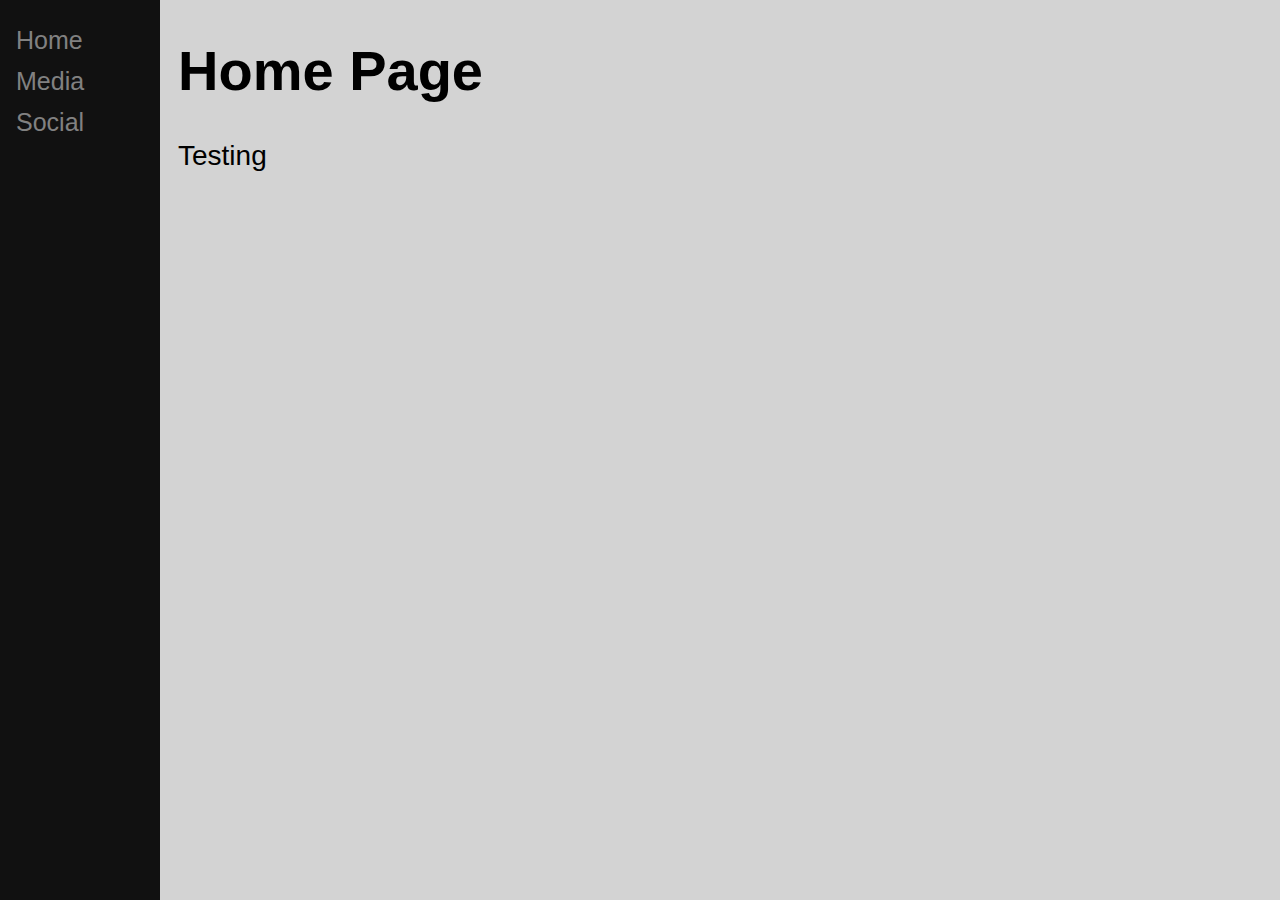
<file: home.html>
<!DOCTYPE html>
<html>
    <head>
        <link rel="stylesheet" type="text/css" href="style.css">
        <title>2020 Tour de France Hackathon</title>
    </head>

    <body>
        <div class="sidenav">
            <a href="home.html">Home</a>
            <a href="Mediapage.html">Media</a>
            <a href="Socialpage.html">Social</a>
        </div>
        <div class="main">
            <h1>Home Page</h1>
            <p>Testing</p>
        </div>
    </body>

</html>
</file>
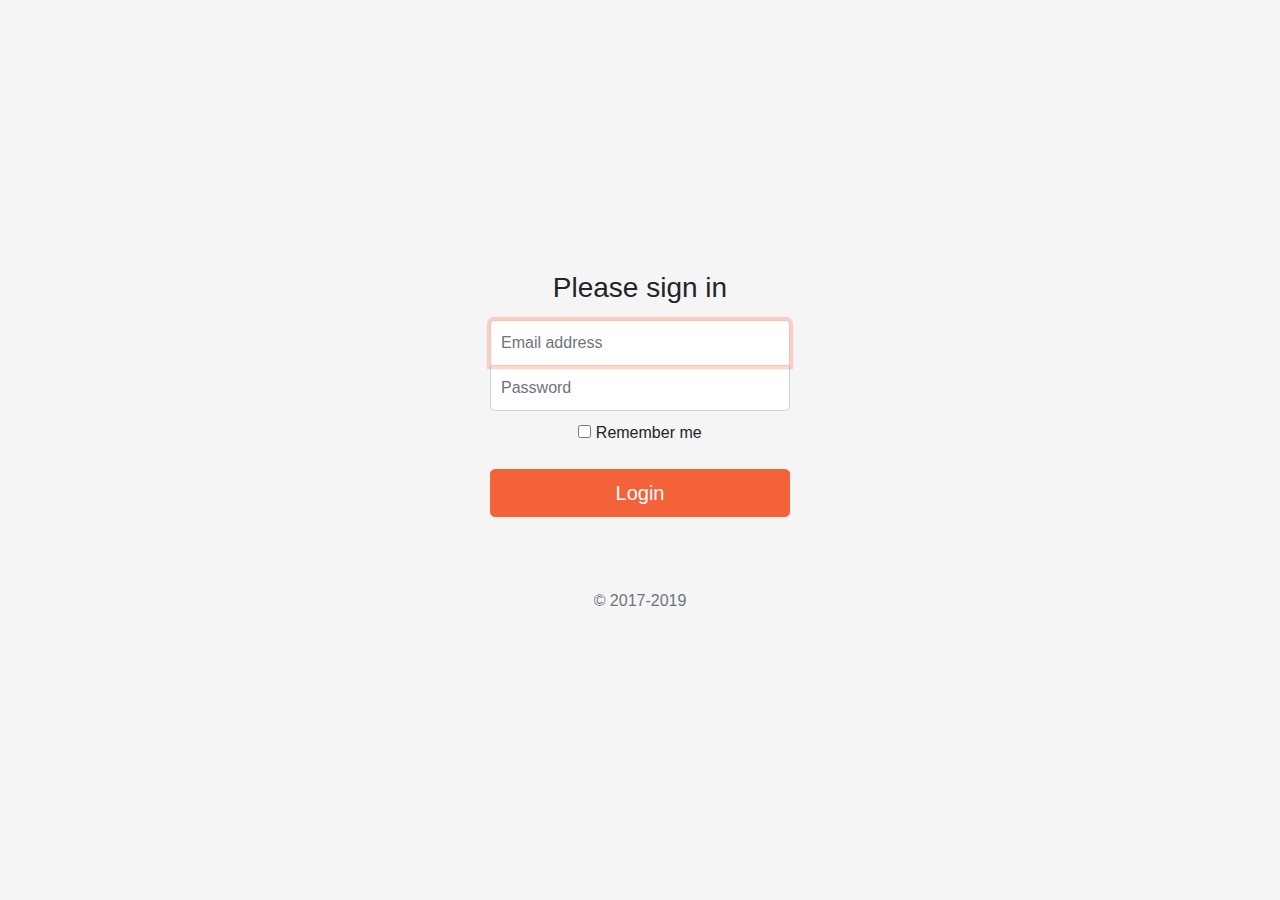
<file: login.html>
<!doctype html>
<html lang="en">

    <head>
        <meta charset="utf-8">
        <meta name="viewport" content="width=device-width, initial-scale=1, shrink-to-fit=no">
        <meta name="description" content="">
        <meta name="author" content="Mark Otto, Jacob Thornton, and Bootstrap contributors">
        <meta name="generator" content="Jekyll v3.8.6">
        <title>Signin Template · Bootstrap</title>

        <link rel="stylesheet" type="text/css" href="css/style.css">

        <style>
            .bd-placeholder-img {
                font-size: 1.125rem;
                text-anchor: middle;
                -webkit-user-select: none;
                -moz-user-select: none;
                -ms-user-select: none;
                user-select: none;
            }

            @media (min-width: 768px) {
                .bd-placeholder-img-lg {
                    font-size: 3.5rem;
                }
            }
        </style>
        <!-- Custom styles for this template -->
        <link href="signin.css" rel="stylesheet">
    </head>

    <body class="text-center">
        <form class="form-signin">
            <h1 class="h3 mb-3 font-weight-normal">Please sign in</h1>
            <label for="inputEmail" class="sr-only">Email address</label>
            <input type="email" id="inputEmail" class="form-control" placeholder="Email address" required autofocus>
            <label for="inputPassword" class="sr-only">Password</label>
            <input type="password" id="inputPassword" class="form-control" placeholder="Password" required>
            <div class="checkbox mb-3">
                <label>
                    <input type="checkbox" value="remember-me"> Remember me
                </label>
            </div>
            <button class="btn btn-lg btn-primary btn-block"
                onclick="window.location.href = 'https://vampirate.github.io/home.html?loggedin=true'">Login</button></br>
            <p class="mt-5 mb-3 text-muted">&copy; 2017-2019</p>
        </form>
    </body>

</html>
</file>
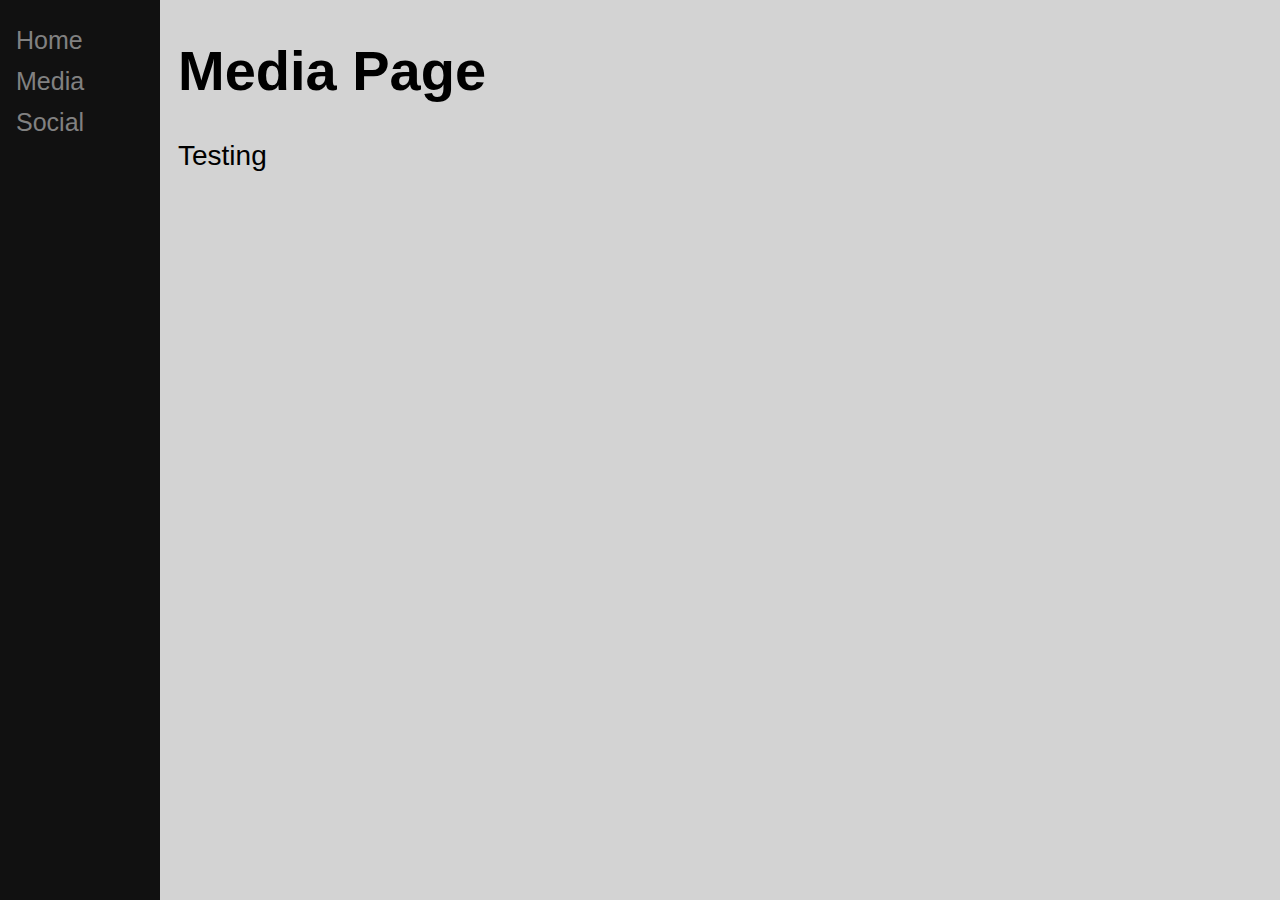
<file: Mediapage.html>
<!DOCTYPE html>
<html>
    <head>
        <link rel="stylesheet" type="text/css" href="style.css">
        <title>2020 Tour de France Hackathon</title>
    </head>

    <body>
        <div class="sidenav">
            <a href="home.html">Home</a>
            <a href="Mediapage.html">Media</a>
            <a href="Socialpage.html">Social</a>
        </div>
        <div class="main">
            <h1>Media Page</h1>
            <p>Testing</p>
        </div>
    </body>

</html>
</file>
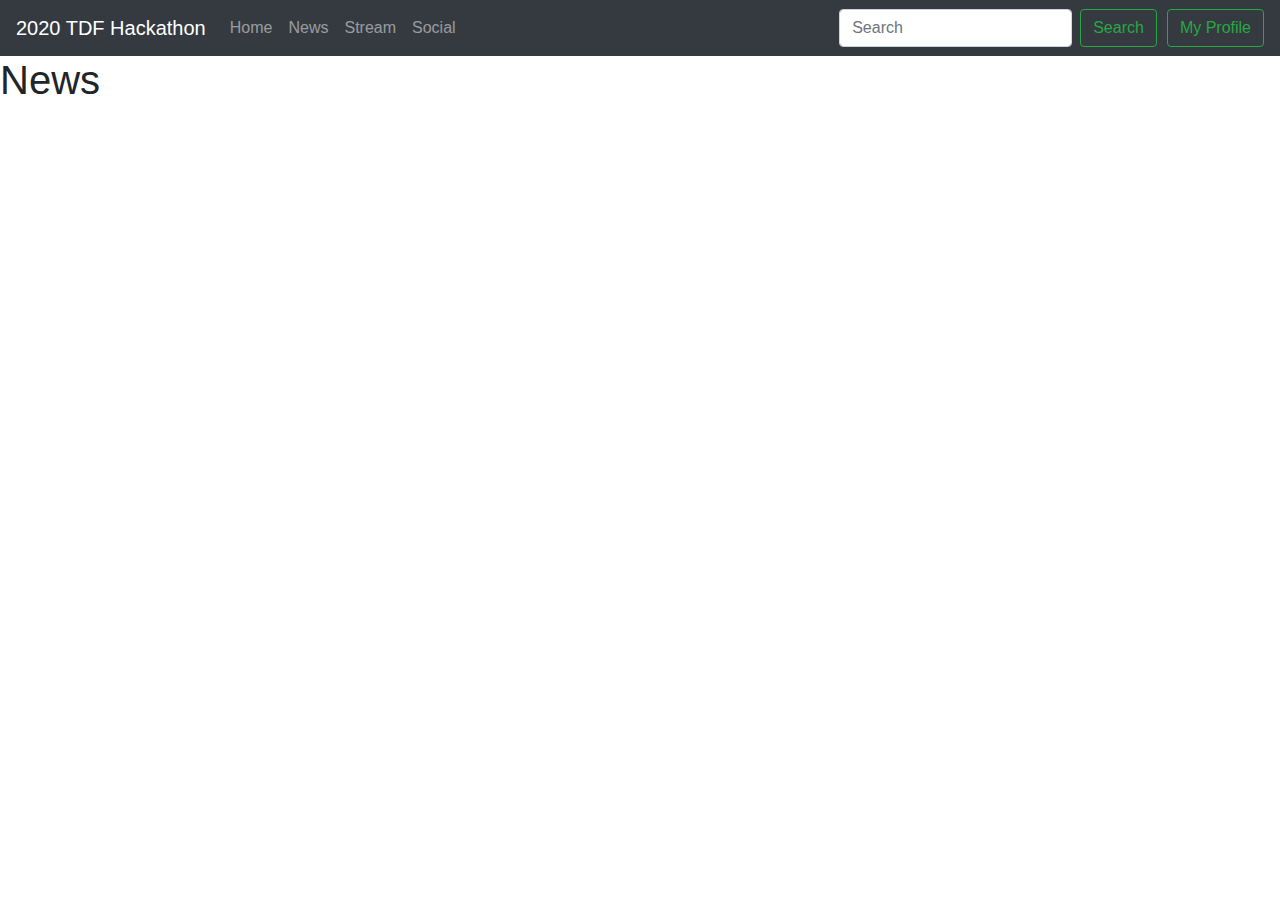
<file: Newspage.html>
<!DOCTYPE html>
<html>

    <head>
        <meta name="viewport" content="width=device-width, initial-scale=1, shrink-to-fit=no">
        <title>2020 Tour de France Hackathon</title>
        <script src="https://code.jquery.com/jquery-3.4.1.slim.min.js"
            integrity="sha384-J6qa4849blE2+poT4WnyKhv5vZF5SrPo0iEjwBvKU7imGFAV0wwj1yYfoRSJoZ+n" crossorigin="anonymous">
        </script>
        <script src="https://cdn.jsdelivr.net/npm/popper.js@1.16.0/dist/umd/popper.min.js"
            integrity="sha384-Q6E9RHvbIyZFJoft+2mJbHaEWldlvI9IOYy5n3zV9zzTtmI3UksdQRVvoxMfooAo" crossorigin="anonymous">
        </script>
        <script src="https://stackpath.bootstrapcdn.com/bootstrap/4.4.1/js/bootstrap.min.js"
            integrity="sha384-wfSDF2E50Y2D1uUdj0O3uMBJnjuUD4Ih7YwaYd1iqfktj0Uod8GCExl3Og8ifwB6" crossorigin="anonymous">
        </script>
        <script src="script/script.js"></script>
        <link rel="stylesheet" type="text/css" href="css/style.css">
    </head>

    <body>
        <nav class="navbar navbar-expand-md navbar-dark bg-dark">
            <a class="navbar-brand" href="#">2020 TDF Hackathon</a>
            <button class="navbar-toggler" type="button" data-toggle="collapse" data-target="#navbarSupportedContent"
                aria-controls="navbarSupportedContent" aria-expanded="false" aria-label="Toggle navigation">
                <span class="navbar-toggler-icon"></span>
            </button>

            <div class="collapse navbar-collapse" id="navbarSupportedContent">
                <ul class="navbar-nav mr-auto">
                    <li class="nav-item">
                        <a class="nav-link" href="Homepage.html">Home</a>
                    </li>
                    <li class="nav-item">
                        <a class="nav-link" href="Newspage.html">News</a>
                    </li>
                    <li class="nav-item">
                        <a class="nav-link" href="Mediapage.html">Stream</a>
                    </li>
                    <li class="nav-item">
                        <a class="nav-link" href="Socialpage.html">Social</a>
                    </li>
                </ul>
                <form class="form-inline my-2 my-lg-0">
                    <input class="form-control mr-sm-2" type="search" placeholder="Search" aria-label="Search">
                    <button class="btn btn-outline-success my-2 my-sm-0" type="submit"
                        style="margin-right: 10px;">Search</button>
                </form>
                <form action="Profilepage.html">
                    <button id="login/profile" class="btn btn-outline-success my-2 my-sm-0" type="submit">My
                        Profile</button>
                </form>
            </div>
        </nav>

        <h1>News</h1>
    </body>

</html>
</file>
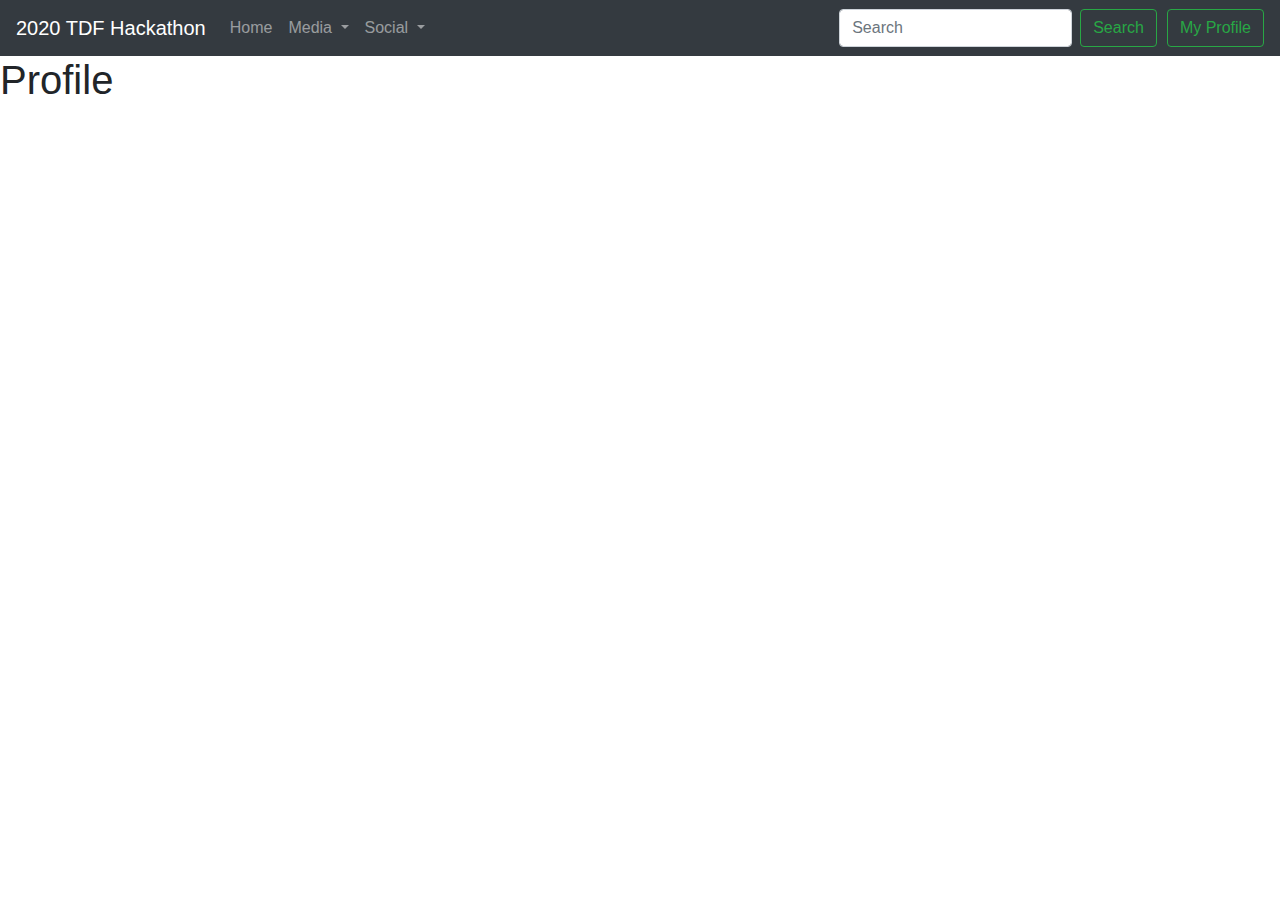
<file: Profilepage.html>
<!DOCTYPE html>
<html>

    <head>
        <meta name="viewport" content="width=device-width, initial-scale=1, shrink-to-fit=no">
        <title>2020 Tour de France Hackathon</title>
        <script src="https://code.jquery.com/jquery-3.4.1.slim.min.js"
            integrity="sha384-J6qa4849blE2+poT4WnyKhv5vZF5SrPo0iEjwBvKU7imGFAV0wwj1yYfoRSJoZ+n" crossorigin="anonymous">
        </script>
        <script src="https://cdn.jsdelivr.net/npm/popper.js@1.16.0/dist/umd/popper.min.js"
            integrity="sha384-Q6E9RHvbIyZFJoft+2mJbHaEWldlvI9IOYy5n3zV9zzTtmI3UksdQRVvoxMfooAo" crossorigin="anonymous">
        </script>
        <script src="https://stackpath.bootstrapcdn.com/bootstrap/4.4.1/js/bootstrap.min.js"
            integrity="sha384-wfSDF2E50Y2D1uUdj0O3uMBJnjuUD4Ih7YwaYd1iqfktj0Uod8GCExl3Og8ifwB6" crossorigin="anonymous">
        </script>
        <script src="script/script.js"></script>
        <link rel="stylesheet" type="text/css" href="css/style.css">
    </head>

    <body>
        <nav class="navbar navbar-expand-md navbar-dark bg-dark">
            <a class="navbar-brand" href="#">2020 TDF Hackathon</a>
            <button class="navbar-toggler" type="button" data-toggle="collapse" data-target="#navbarSupportedContent"
                aria-controls="navbarSupportedContent" aria-expanded="false" aria-label="Toggle navigation">
                <span class="navbar-toggler-icon"></span>
            </button>

            <div class="collapse navbar-collapse" id="navbarSupportedContent">
                <ul class="navbar-nav mr-auto">
                    <li class="nav-item">
                        <a class="nav-link" href="Homepage.html">Home</a>
                    </li>
                    <li class="nav-item dropdown">
                        <a class="nav-link dropdown-toggle" href="#" id="navbarDropdown" role="button"
                            data-toggle="dropdown" aria-haspopup="true" aria-expanded="false">
                            Media
                        </a>
                        <div class="dropdown-menu" aria-labelledby="navbarDropdown">
                            <a class="dropdown-item" href="Mediapage.html">Camera Angle</a>
                            <a class="dropdown-item" href="Mediapage.html">Live Chat</a>
                            <div class="dropdown-divider"></div>
                            <a class="dropdown-item" href="Mediapage.html">Live Broadcast</a>
                        </div>
                    </li>
                    <li class="nav-item dropdown">
                        <a class="nav-link dropdown-toggle" href="#" id="navbarDropdown" role="button"
                            data-toggle="dropdown" aria-haspopup="true" aria-expanded="false">
                            Social
                        </a>
                        <div class="dropdown-menu" aria-labelledby="navbarDropdown">
                            <a class="dropdown-item" href="Socialpage.html">Tinder</a>
                            <a class="dropdown-item" href="Socialpage.html">Blogs</a>
                            <div class="dropdown-divider"></div>
                            <a class="dropdown-item" href="Socialpage.html">Something else here</a>
                        </div>
                    </li>

                </ul>
                <form class="form-inline my-2 my-lg-0">
                    <input class="form-control mr-sm-2" type="search" placeholder="Search" aria-label="Search">
                    <button class="btn btn-outline-success my-2 my-sm-0" type="submit"
                        style="margin-right: 10px;">Search</button>
                </form>
                <form action="Profilepage.html">
                    <button id="login/profile" class="btn btn-outline-success my-2 my-sm-0" type="submit">My
                        Profile</button>
                </form>
            </div>
        </nav>

        <h1>Profile</h1>
    </body>

</html>
</file>
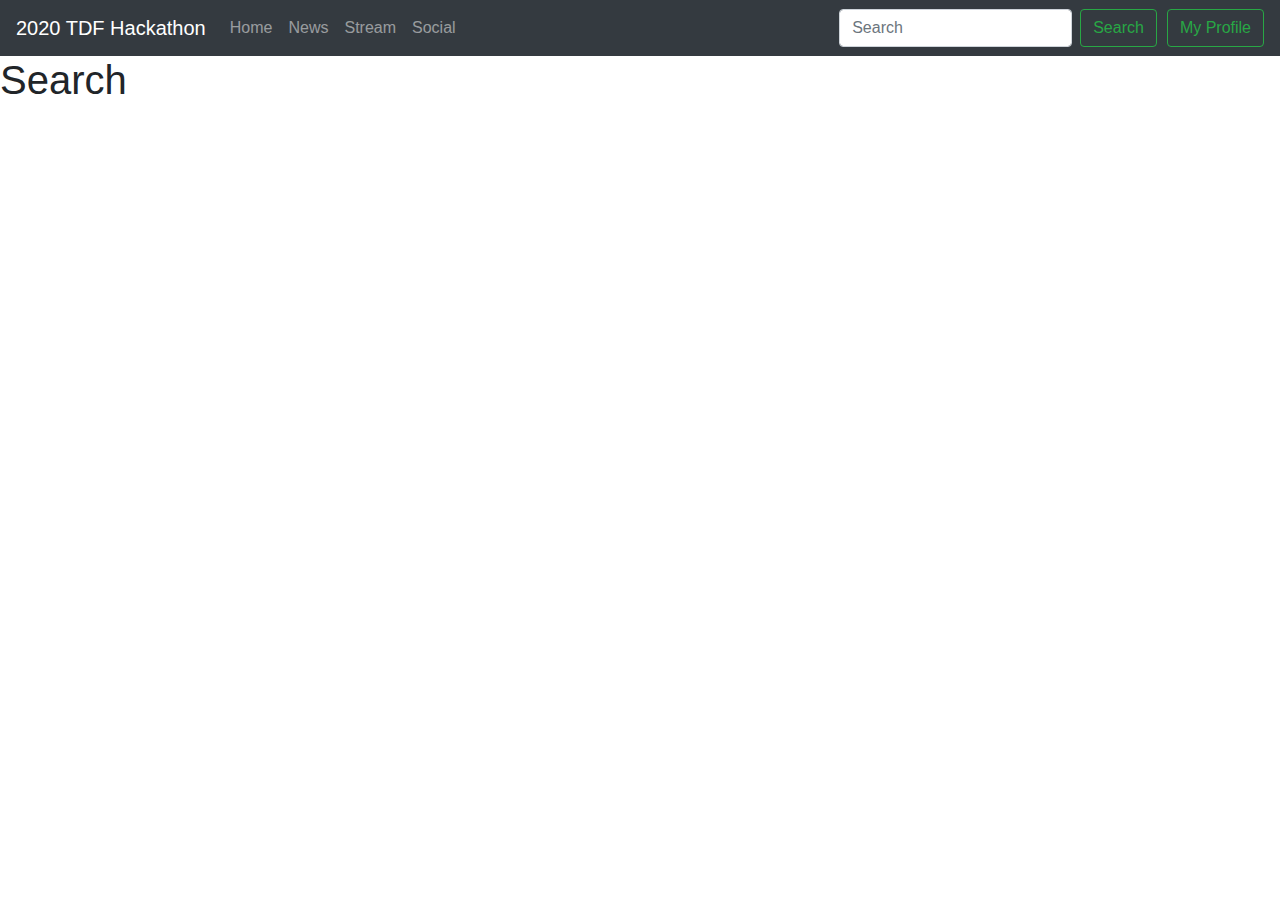
<file: Searchpage.html>
<!DOCTYPE html>
<html>

    <head>
        <meta name="viewport" content="width=device-width, initial-scale=1, shrink-to-fit=no">
        <title>2020 Tour de France Hackathon</title>
        <script src="https://code.jquery.com/jquery-3.4.1.slim.min.js"
            integrity="sha384-J6qa4849blE2+poT4WnyKhv5vZF5SrPo0iEjwBvKU7imGFAV0wwj1yYfoRSJoZ+n" crossorigin="anonymous">
        </script>
        <script src="https://cdn.jsdelivr.net/npm/popper.js@1.16.0/dist/umd/popper.min.js"
            integrity="sha384-Q6E9RHvbIyZFJoft+2mJbHaEWldlvI9IOYy5n3zV9zzTtmI3UksdQRVvoxMfooAo" crossorigin="anonymous">
        </script>
        <script src="https://stackpath.bootstrapcdn.com/bootstrap/4.4.1/js/bootstrap.min.js"
            integrity="sha384-wfSDF2E50Y2D1uUdj0O3uMBJnjuUD4Ih7YwaYd1iqfktj0Uod8GCExl3Og8ifwB6" crossorigin="anonymous">
        </script>
        <script src="script/script.js"></script>
        <link rel="stylesheet" type="text/css" href="css/style.css">
    </head>

    <body>
        <nav class="navbar navbar-expand-md navbar-dark bg-dark">
            <a class="navbar-brand" href="#">2020 TDF Hackathon</a>
            <button class="navbar-toggler" type="button" data-toggle="collapse" data-target="#navbarSupportedContent"
                aria-controls="navbarSupportedContent" aria-expanded="false" aria-label="Toggle navigation">
                <span class="navbar-toggler-icon"></span>
            </button>

            <div class="collapse navbar-collapse" id="navbarSupportedContent">
                <ul class="navbar-nav mr-auto">
                    <li class="nav-item">
                        <a class="nav-link" href="Homepage.html">Home</a>
                    </li>
                    <li class="nav-item">
                        <a class="nav-link" href="Newspage.html">News</a>
                    </li>
                    <li class="nav-item">
                        <a class="nav-link" href="Mediapage.html">Stream</a>
                    </li>
                    <li class="nav-item">
                        <a class="nav-link" href="Socialpage.html">Social</a>
                    </li>
                </ul>
                <form class="form-inline my-2 my-lg-0">
                    <input class="form-control mr-sm-2" type="search" placeholder="Search" aria-label="Search">
                    <button class="btn btn-outline-success my-2 my-sm-0" type="submit"
                        style="margin-right: 10px;">Search</button>
                </form>
                <form action="Profilepage.html">
                    <button id="login/profile" class="btn btn-outline-success my-2 my-sm-0" type="submit">My
                        Profile</button>
                </form>
            </div>
        </nav>

        <h1>Search</h1>
    </body>

</html>
</file>
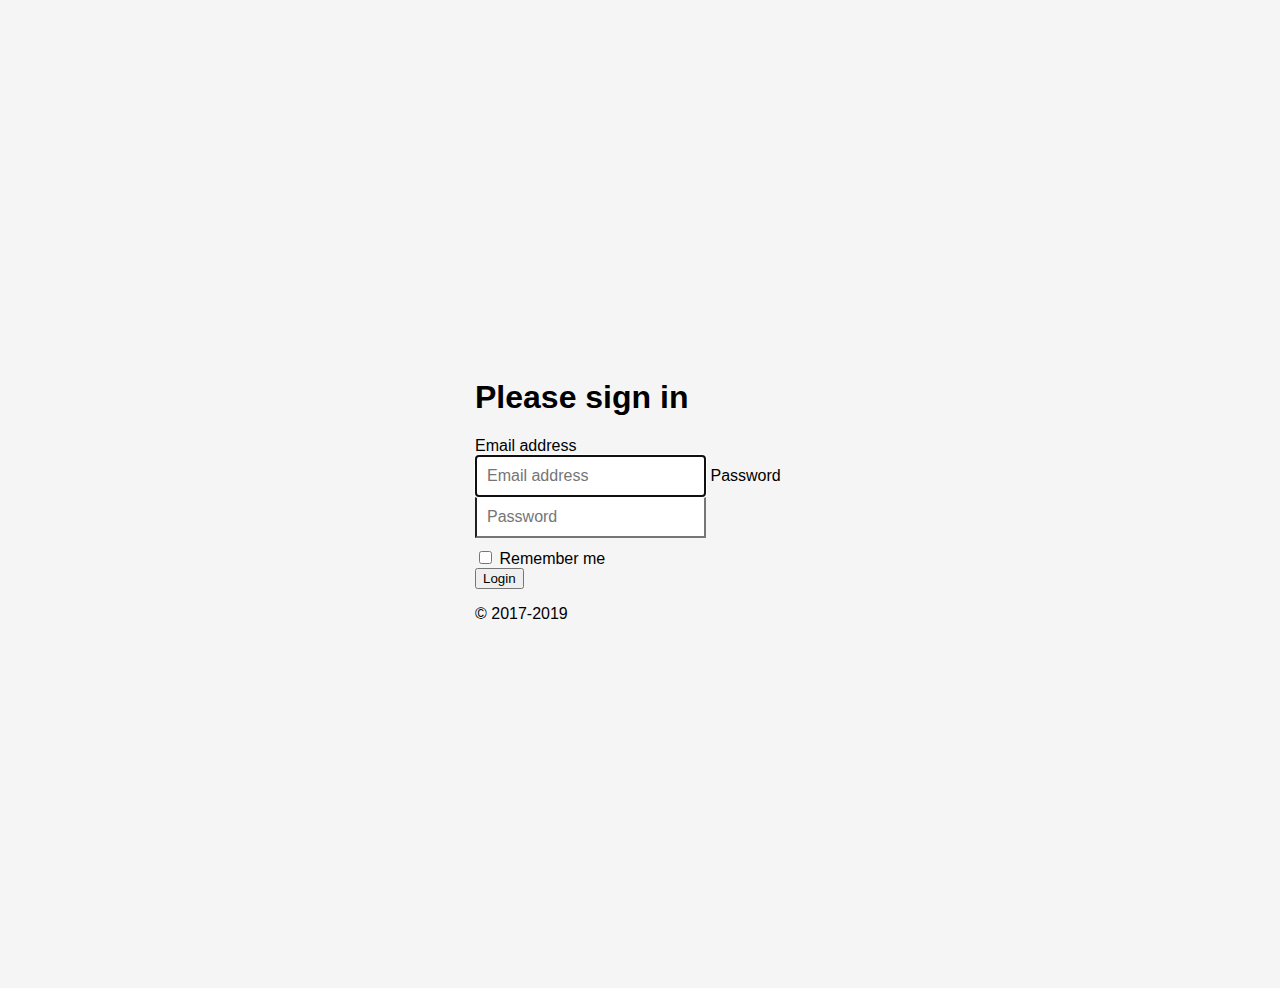
<file: test.html>
<!doctype html>
<html lang="en">

    <head>
        <meta charset="utf-8">
        <meta name="viewport" content="width=device-width, initial-scale=1, shrink-to-fit=no">
        <meta name="description" content="">
        <meta name="author" content="Mark Otto, Jacob Thornton, and Bootstrap contributors">
        <meta name="generator" content="Jekyll v3.8.6">
        <title>Signin Template · Bootstrap</title>

        <link rel="stylesheet" type="text/css" href="style.css">

        <style>
            .bd-placeholder-img {
                font-size: 1.125rem;
                text-anchor: middle;
                -webkit-user-select: none;
                -moz-user-select: none;
                -ms-user-select: none;
                user-select: none;
            }

            @media (min-width: 768px) {
                .bd-placeholder-img-lg {
                    font-size: 3.5rem;
                }
            }
        </style>
        <!-- Custom styles for this template -->
        <link href="signin.css" rel="stylesheet">
    </head>

    <body class="text-center">
        <form class="form-signin">
            <h1 class="h3 mb-3 font-weight-normal">Please sign in</h1>
            <label for="inputEmail" class="sr-only">Email address</label>
            <input type="email" id="inputEmail" class="form-control" placeholder="Email address" required autofocus>
            <label for="inputPassword" class="sr-only">Password</label>
            <input type="password" id="inputPassword" class="form-control" placeholder="Password" required>
            <div class="checkbox mb-3">
                <label>
                    <input type="checkbox" value="remember-me"> Remember me
                </label>
            </div>
            <button class="btn btn-lg btn-primary btn-block"
                onclick="window.location.href = 'https://vampirate.github.io/home.html'">Login</button></br>
            <p class="mt-5 mb-3 text-muted">&copy; 2017-2019</p>
        </form>
    </body>

</html>
</file>
<file: style.css>
body {
    font-family: "Lato", sans-serif;
    background-color: lightgrey;
}
  
.sidenav {
    height: 100%;
    width: 160px;
    position: fixed;
    z-index: 1;
    top: 0;
    left: 0;
    background-color: #111;
    overflow-x: hidden;
    padding-top: 20px;
}
  
.sidenav a {
    padding: 6px 8px 6px 16px;
    text-decoration: none;
    font-size: 25px;
    color: #818181;
    display: block;
}
  
.sidenav a:hover {
    color: #f1f1f1;
}
  
.main {
    margin-left: 160px; /* Same as the width of the sidenav */
    font-size: 28px; /* Increased text to enable scrolling */
    padding: 0px 10px;
}

.loginContainer {
    display: block;
    margin: 0 auto;
    border: none;
    box-shadow: 2px 4px 8px black;
    border-radius: 24px;
    width: 300px;
    background-color: #111;
}

.loginH1 {
    padding-top: 30px;
    text-align: center;
    color: white;
}

.loginInput {
    border: 0; 
    padding: 7px 0; 
    border-bottom: 1px solid #ccc;
    background: transparent;
    display: block;
    margin: auto;
    position: relative;
    color: white;
}

.loginInput:focus {
    border-color: #777;
    color: #000;
    background: transparent;
    outline: 0;
    transition: 1s;
    border-bottom-color: dodgerblue;
    color: black;
}

.loginInput:focus::placeholder {
    transition: 1s;
    color: dodgerblue;
}

.loginButton {
    display: block;
    margin: auto;
    position: relative;
    background-color: #00e6b4;
    border: none;
    border-radius: 12px;
    font-size: 16px;
    color: black;
    padding: 20px;
    width: 200px;
    text-align: center;
    cursor: pointer;
}

.loginP {
    text-align: center;
    color: dodgerblue;
}
  
@media screen and (max-height: 450px) {
    .sidenav {padding-top: 15px;}
    .sidenav a {font-size: 18px;}
}
</file>
<file: signin.css>
html,
body {
  height: 100%;
}

body {
  display: -ms-flexbox;
  display: flex;
  -ms-flex-align: center;
  align-items: center;
  padding-top: 40px;
  padding-bottom: 40px;
  background-color: #f5f5f5;
}

.form-signin {
  width: 100%;
  max-width: 330px;
  padding: 15px;
  margin: auto;
}
.form-signin .checkbox {
  font-weight: 400;
}
.form-signin .form-control {
  position: relative;
  box-sizing: border-box;
  height: auto;
  padding: 10px;
  font-size: 16px;
}
.form-signin .form-control:focus {
  z-index: 2;
}
.form-signin input[type="email"] {
  margin-bottom: -1px;
  border-bottom-right-radius: 0;
  border-bottom-left-radius: 0;
}
.form-signin input[type="password"] {
  margin-bottom: 10px;
  border-top-left-radius: 0;
  border-top-right-radius: 0;
}
</file>
